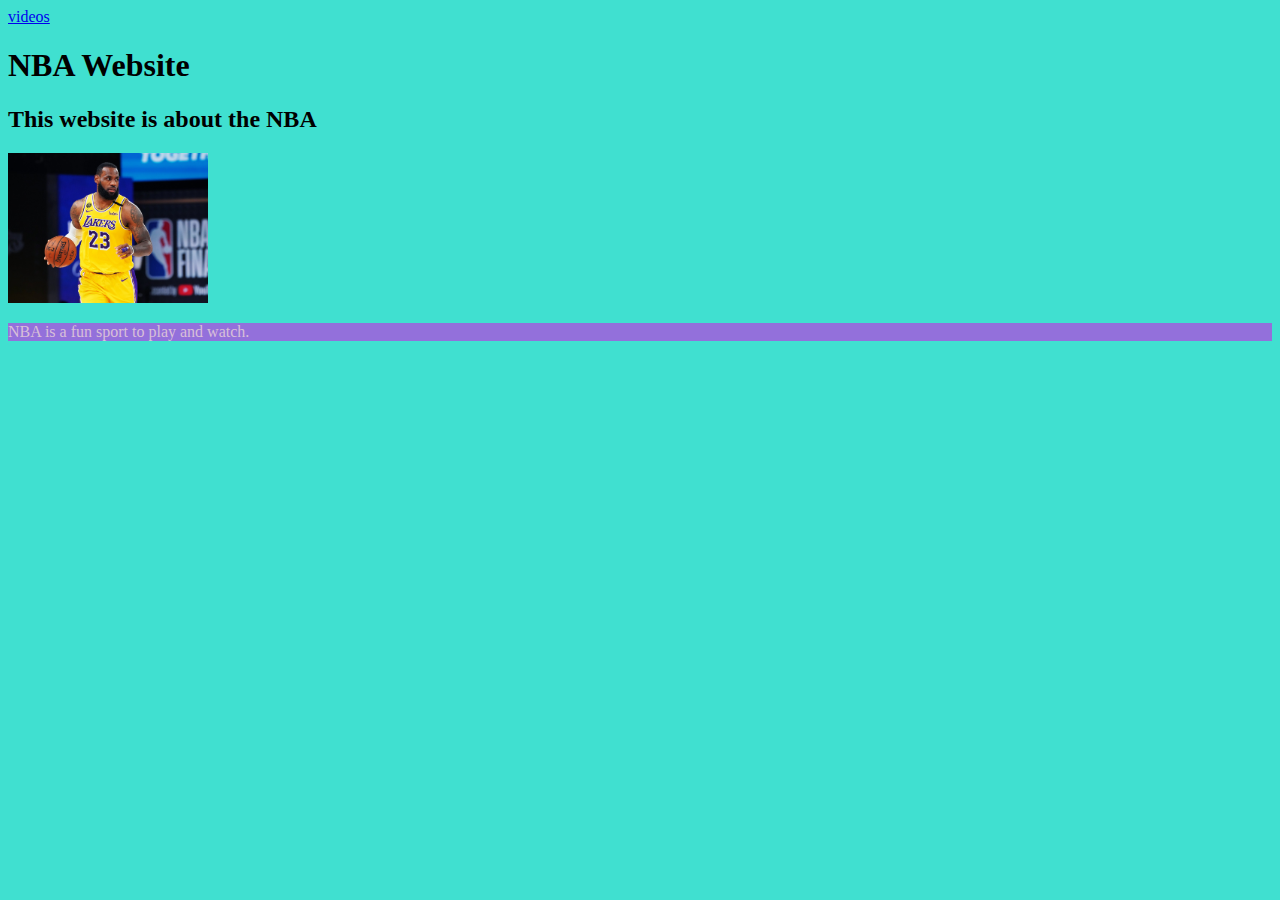
<file: index.html>
<!DOCTYPE html>
<html lang="en">
<head>
    <link rel="stylesheet" href="main.css">
    <meta charset="UTF-8">
    <meta name="viewport" content="width=device-width, initial-scale=1.0">
    <meta http-equiv="X-UA-Compatible" content="ie=edge">
    <title>The Official NBA Website</title>
</head>
<body>
 <a href="videos.html">videos</a>
 <h1> NBA Website</h1>   
 <h2>This website is about the NBA</h2>
 <img src="images/lbj.jpg"
 width="200"
length="150">
 <p>NBA is a fun sport to play and watch.</p>
</body>
</html>
</file>
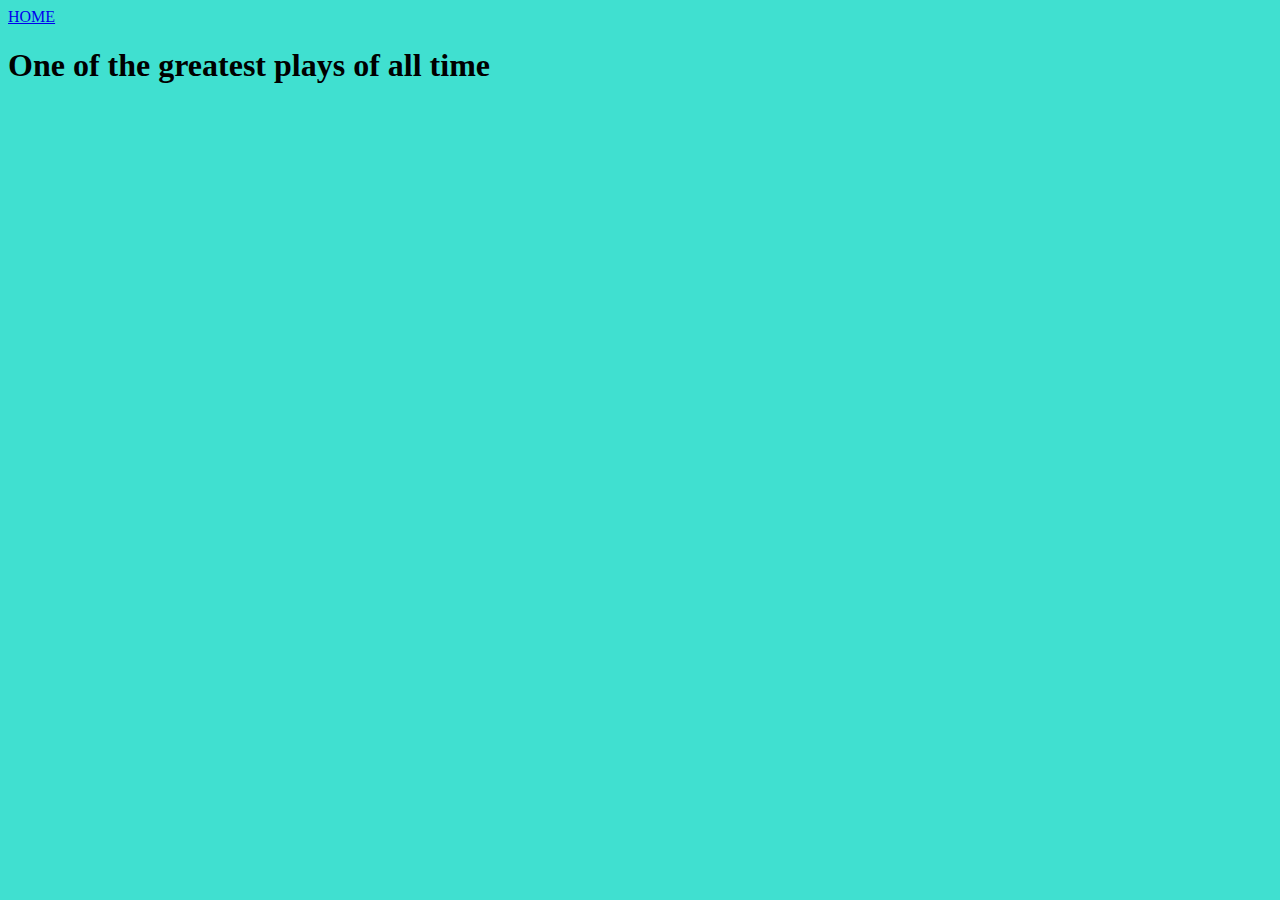
<file: videos.html>
<!DOCTYPE html>
<html lang="en">
<head>
     <link rel="stylesheet" href="main.css">
    <meta charset="UTF-8">
    <meta name="viewport" content="width=device-width, initial-scale=1.0">
    <meta http-equiv="X-UA-Compatible" content="ie=edge">
    <title>Document</title>
</head>
<body>
    <a href="index.html">HOME</a>
    <h1>One of the greatest plays of all time</h1>  
    <iframe width="560" height="315" src="https://www.youtube.com/embed/vyL0FxS-F6E" title="YouTube video player" frameborder="0" allow="accelerometer; autoplay; clipboard-write; encrypted-media; gyroscope; picture-in-picture" 
    allowfullscreen></iframe> 
</body>
</html>
</file>
<file: main.css>
p{
    background-color: mediumpurple;
    color: thistle;
}
body {
    background-color: turquoise;
}
</file>
